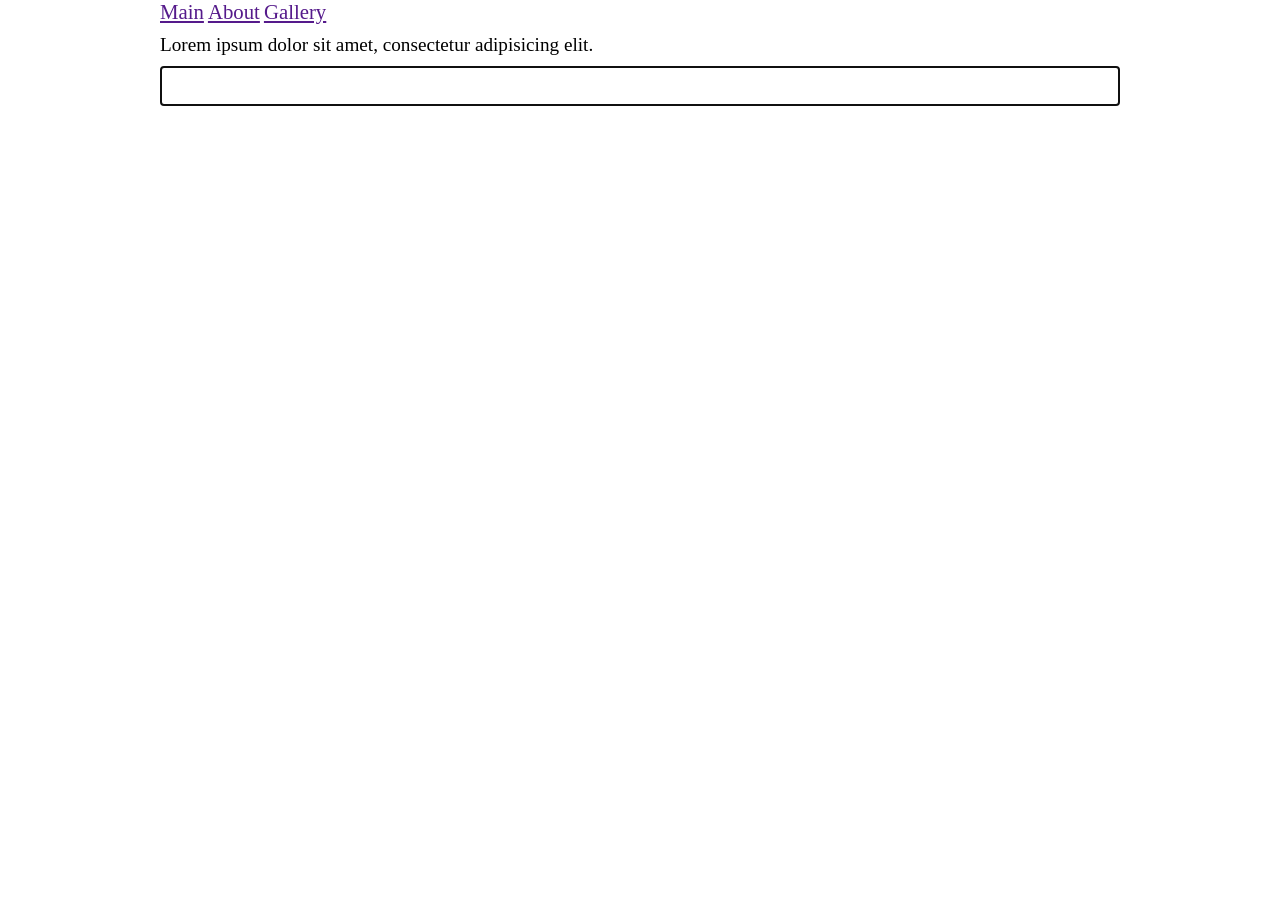
<file: TypeRacer/index.html>
<!DOCTYPE html>

<html lang="en">
<head>
	<meta charset="UTF-8">
	<title>Application</title>
	<link rel="stylesheet" href="style.css">
	<script src = "jquery-3.1.1.js"></script>
	<script src = "app.js"></script>
</head>
<body>
	<div class="container">
		<header id = "header">
			<a href="" id = "main">Main</a>
			<a href="">About</a>
			<a href="">Gallery</a>
		</header>
		<p id = "mainText">Lorem ipsum dolor sit amet, consectetur adipisicing elit.</p>
		<input type="text" id = "input" autofocus	>
		<div class="winner" id = "winner">
			Congrats! 
		</div>
	</div>
</body>
</html>
</file>
<file: TypeRacer/style.css>
﻿*{
	margin: 0;
	padding: 0;
	box-sizing: border-box;
}



.bold{
	font-weight: bold;
}


.container{
	width: 960px;
	margin: 0 auto;
}

.container a{
	font-size: 1.3em;
	font-family: ubuntu;
}

header{
	margin-bottom: 10px;
}

p{
	display: block;
	font-size: 1.2em;
	margin-bottom: 10px;
}

input{
	width: 100%;
	height: 40px;
	border: 2px solid;
}

.winner{
	border-radius: 10px;
	margin-top: 20px;
	background: #2ecc71;
	height: 100px;
	width: 100%;
	color: white;
	text-transform: uppercase;
	line-height: 100px;
	font-size: 2em;
	font-family: ubuntu;
	text-align: center;
}
</file>
